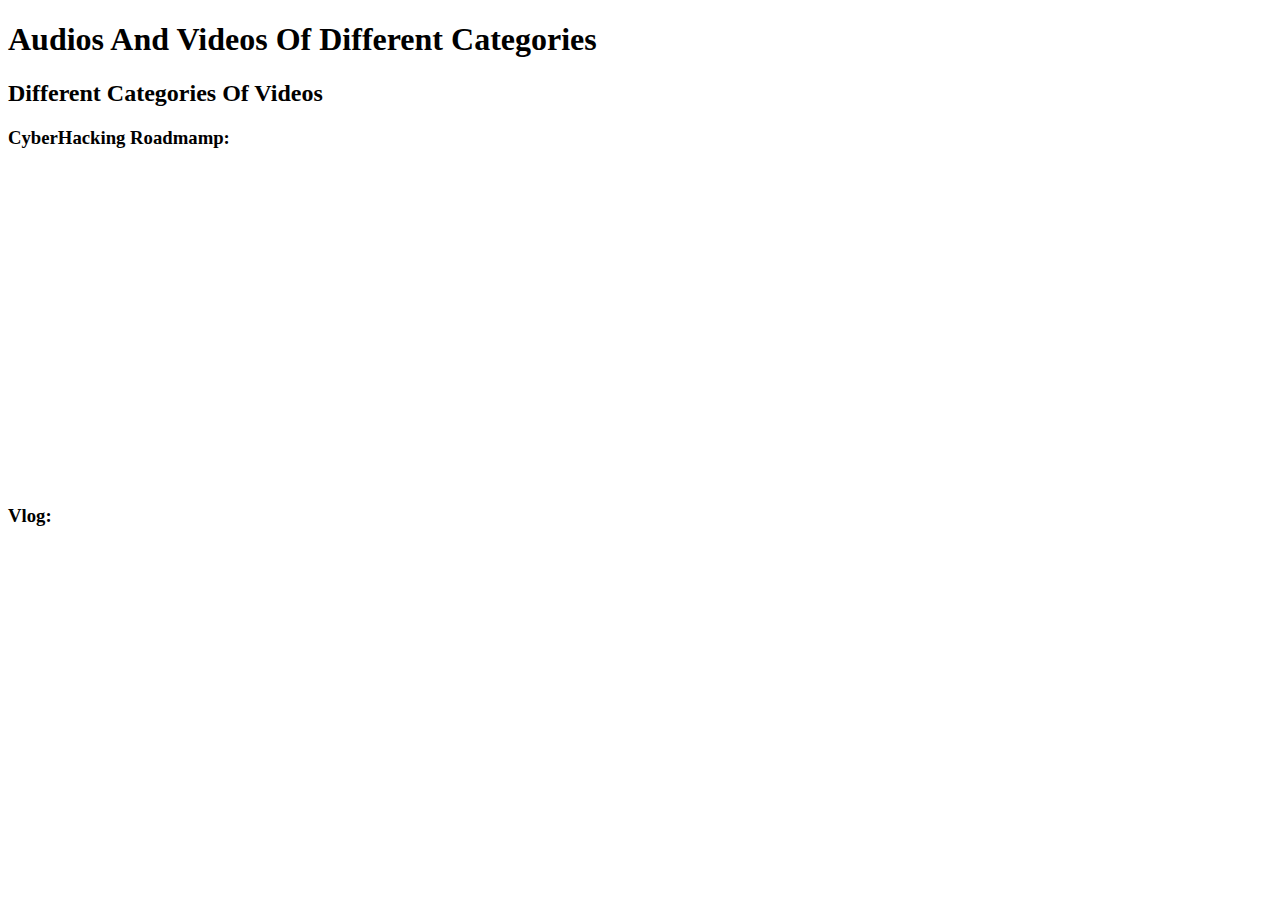
<file: Quick Quiz Video 10/index.html>
<!DOCTYPE html>
<html lang="en">

<head>
    <meta charset="UTF-8">
    <meta name="viewport" content="width=device-width, initial-scale=1.0">
    <title>Quick Quiz Video 10 - AliAsghar</title>
</head>

<body>
    <h1>Audios And Videos Of Different Categories</h1>
    <h2>Different Categories Of Videos</h2>

    <div>
        <h3>
            CyberHacking Roadmamp:
        </h3>
        <iframe width="560" height="315" src="https://www.youtube.com/embed/BLRFduFGrfI?si=DwB1XSyxYZFoIT3r"
            title="YouTube video player" frameborder="0"
            allow="accelerometer; autoplay; clipboard-write; encrypted-media; gyroscope; picture-in-picture; web-share"
            referrerpolicy="strict-origin-when-cross-origin" allowfullscreen></iframe>
    </div>
    <div>
        <h3>
            Vlog:
        </h3>
        <iframe width="560" height="315" src="https://www.youtube.com/embed/jJf80FNuZG4?si=pGvzowhYNXeyWrhe"
            title="YouTube video player" frameborder="0"
            allow="accelerometer; autoplay; clipboard-write; encrypted-media; gyroscope; picture-in-picture; web-share"
            referrerpolicy="strict-origin-when-cross-origin" allowfullscreen></iframe>
    </div>
</body>

</html>
</file>
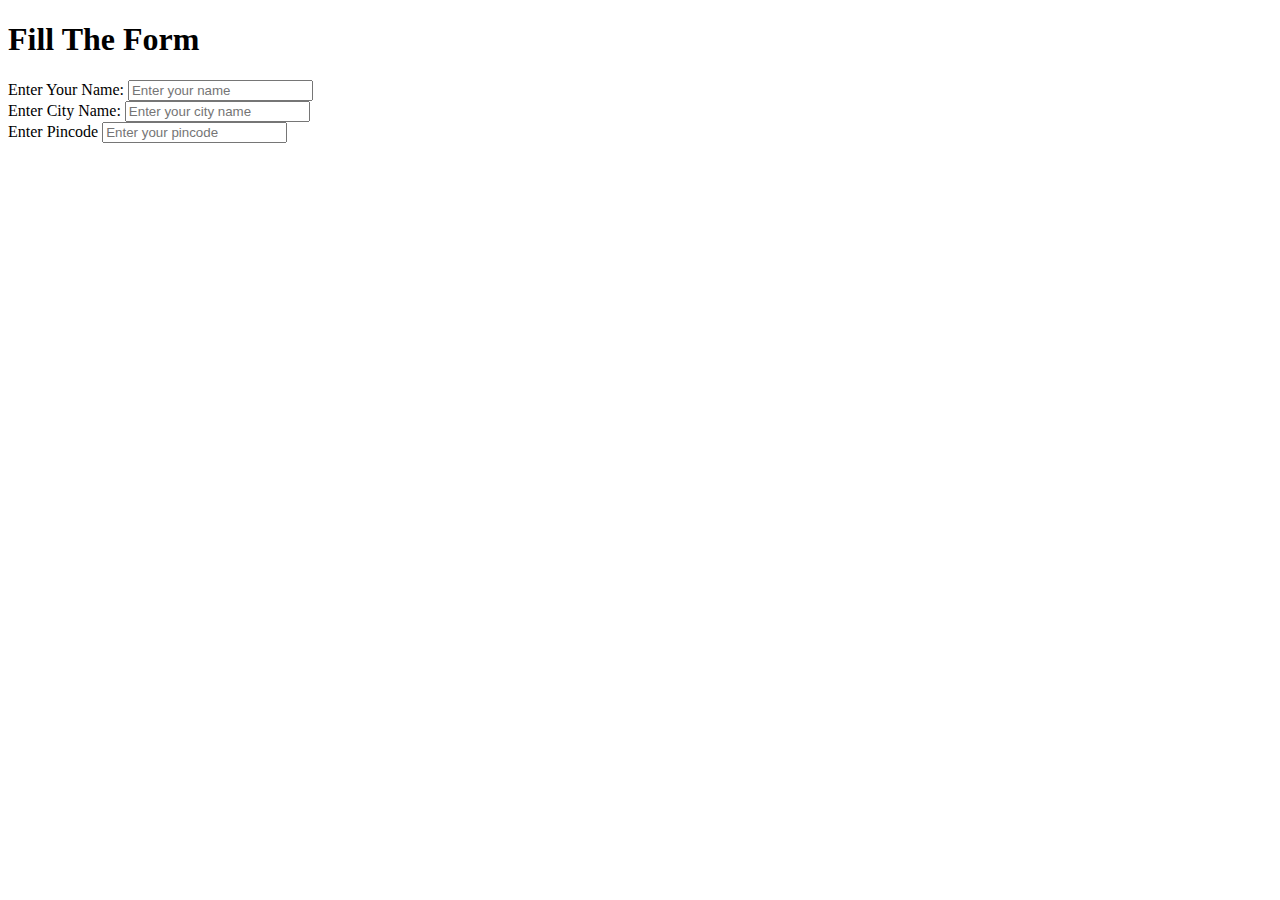
<file: Quick Quiz Video 8/index.html>
<!DOCTYPE html>
<html lang="en">

<head>
    <meta charset="UTF-8">
    <meta name="viewport" content="width=device-width, initial-scale=1.0">
    <title>Quick Quiz Video 8 - AliAsghar</title>
</head>

<body>
    <h1>Fill The Form</h1>
    <form action="div">
        <div>
            <label for="name">Enter Your Name:</label>
            <input type="text" name="name" id="name" placeholder="Enter your name">
        </div>
        <div>
            <label for="city">Enter City Name:</label>
            <input type="text" name="city" id="city" placeholder="Enter your city name">
        </div>
        <div>
            <label for="pincode">Enter Pincode</label>
            <input type="text" name="pincode" id="pincode" placeholder="Enter your pincode">
        </div>
    </form>
</body>

</html>
</file>
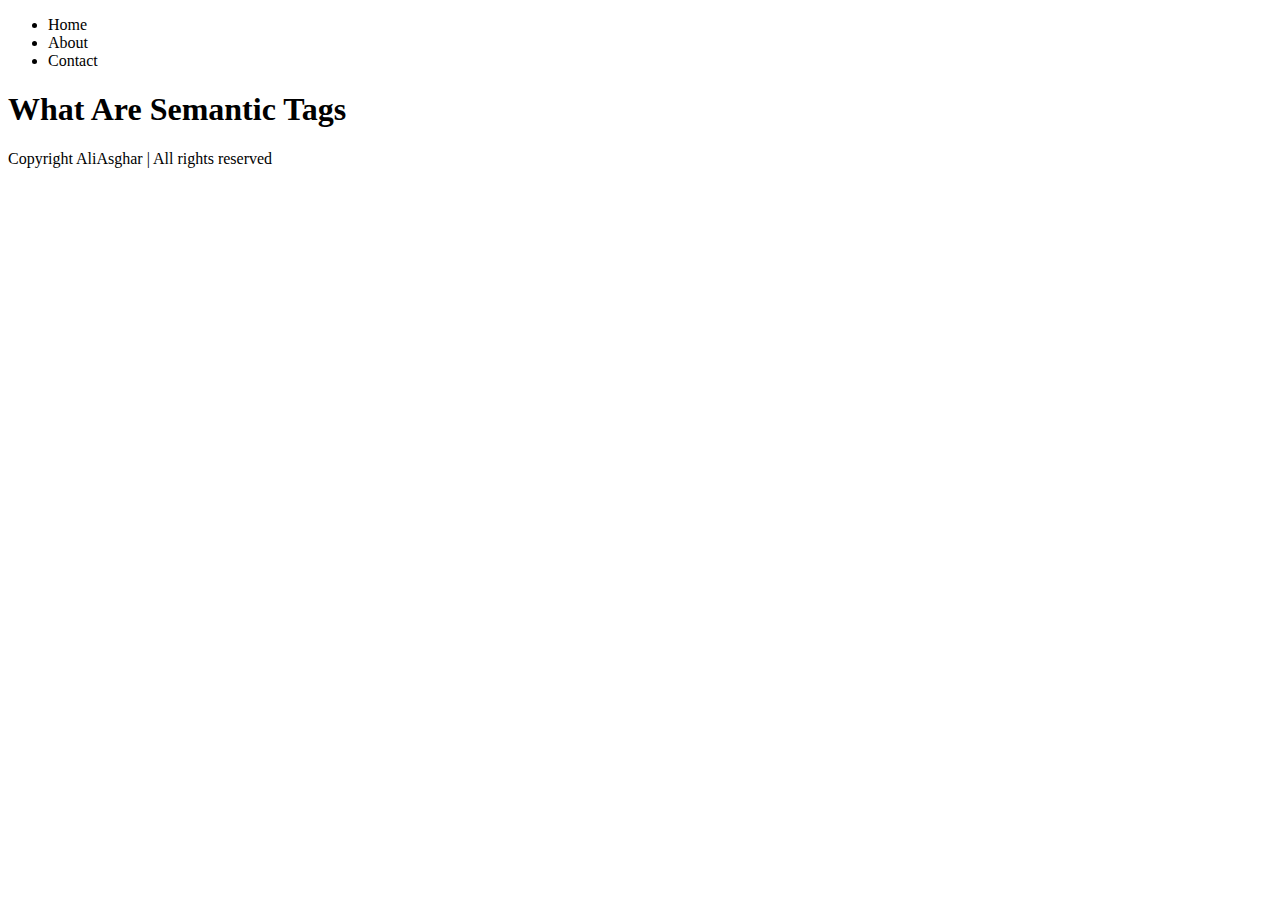
<file: Video 11/index.html>
<!DOCTYPE html>
<html lang="en">

<head>
    <meta charset="UTF-8">
    <meta name="viewport" content="width=device-width, initial-scale=1.0">
    <title>Semantic Tags</title>
</head>

<body>
    <header>
        <nav>
            <ul>
                <li>Home</li>
                <li>About</li>
                <li>Contact</li>
            </ul>
        </nav>
    </header>

    <main>
        <h1>What Are Semantic Tags</h1>
    </main>

    <footer>
        Copyright AliAsghar | All rights reserved
    </footer>

    <!-- <img src="semantic-tags.png" alt=""> -->
</body>

</html>
</file>
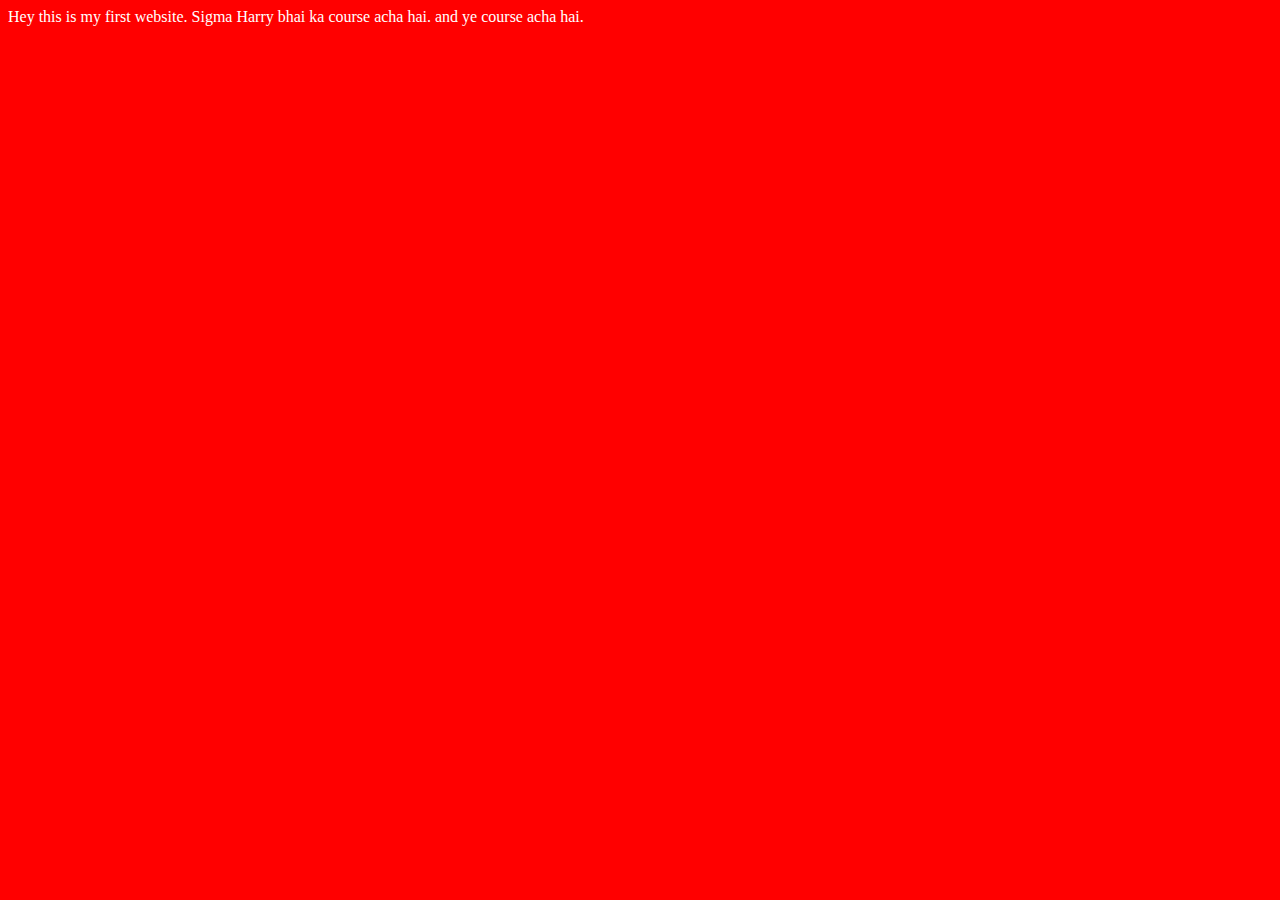
<file: Video 2/index.html>
<!DOCTYPE html>
<html lang="en">
<head>
    <meta charset="UTF-8">
    <meta name="viewport" content="width=device-width, initial-scale=1.0">
    <title>Sigma Web Development Course</title>
    <link rel="stylesheet" href="style.css">
</head>
<body>
    Hey this is my first website. Sigma Harry bhai ka course acha hai.
    and ye course acha hai.
    <script src="script.js"></script>
</body>
</html>
</file>
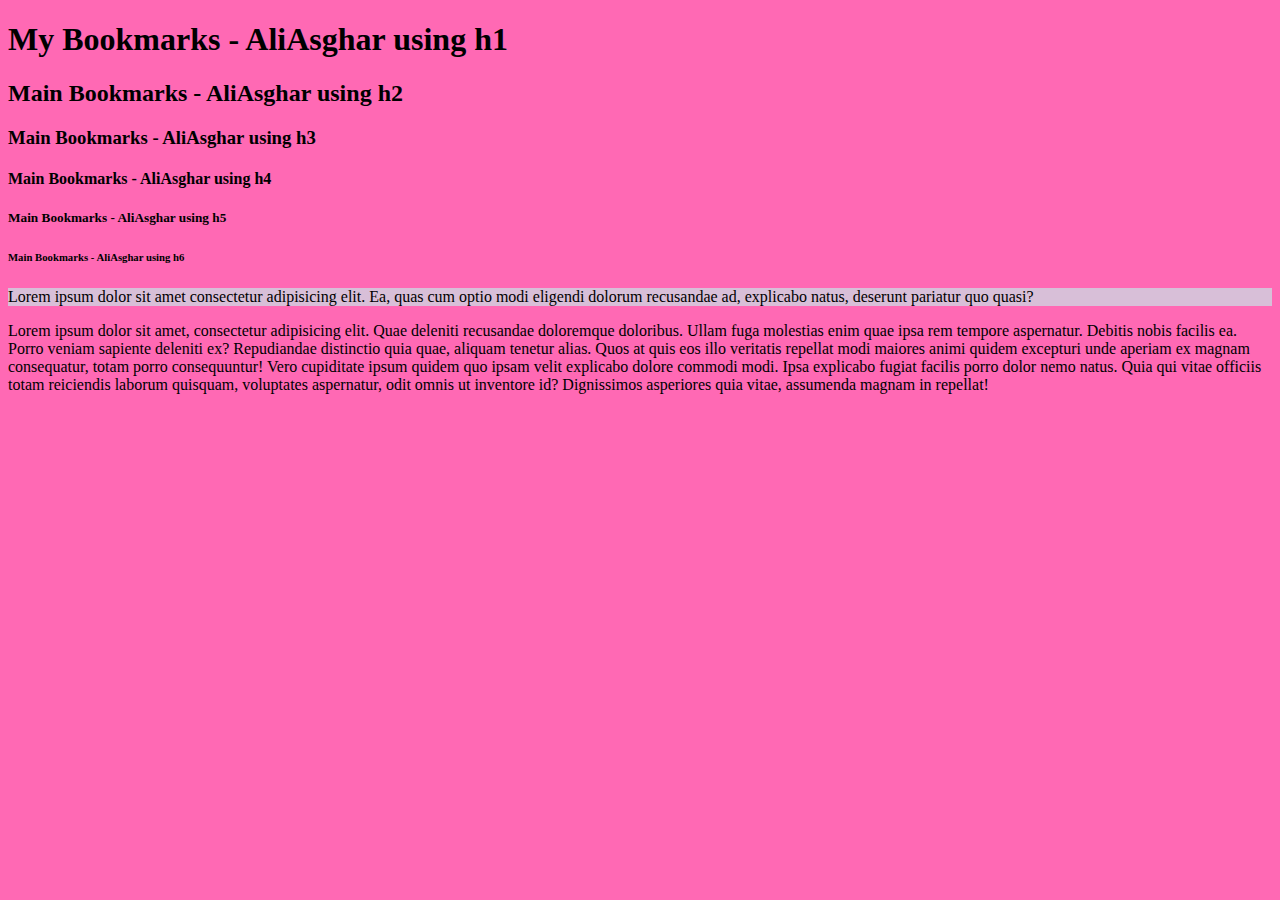
<file: Video 4/index.html>
<!DOCTYPE html>
<html lang="en">
<head>
    <meta charset="UTF-8">
    <meta name="viewport" content="width=device-width, initial-scale=1.0">
    <title>My Bookmarks - AliAsghar</title>
    <link rel="stylesheet" href="style.css">
</head>
<body>
    <h1>My Bookmarks - AliAsghar using h1</h1>
    <h2>Main Bookmarks - AliAsghar using h2</h2>
    <h3>Main Bookmarks - AliAsghar using h3</h3>
    <h4>Main Bookmarks - AliAsghar using h4</h4>
    <h5>Main Bookmarks - AliAsghar using h5</h5>
    <h6>Main Bookmarks - AliAsghar using h6</h6>

    <p style="background-color: thistle;" >Lorem ipsum dolor sit amet consectetur adipisicing elit. Ea, quas cum optio modi eligendi dolorum recusandae ad, explicabo natus, deserunt pariatur quo quasi?</p>
    <p>Lorem ipsum dolor sit amet, consectetur adipisicing elit. Quae deleniti recusandae doloremque doloribus. Ullam fuga molestias enim quae ipsa rem tempore aspernatur. Debitis nobis facilis ea. Porro veniam sapiente deleniti ex? Repudiandae distinctio quia quae, aliquam tenetur alias. Quos at quis eos illo veritatis repellat modi maiores animi quidem excepturi unde aperiam ex magnam consequatur, totam porro consequuntur! Vero cupiditate ipsum quidem quo ipsam velit explicabo dolore commodi modi. Ipsa explicabo fugiat facilis porro dolor nemo natus. Quia qui vitae officiis totam reiciendis laborum quisquam, voluptates aspernatur, odit omnis ut inventore id? Dignissimos asperiores quia vitae, assumenda magnam in repellat!</p>
</body>
</html>
</file>
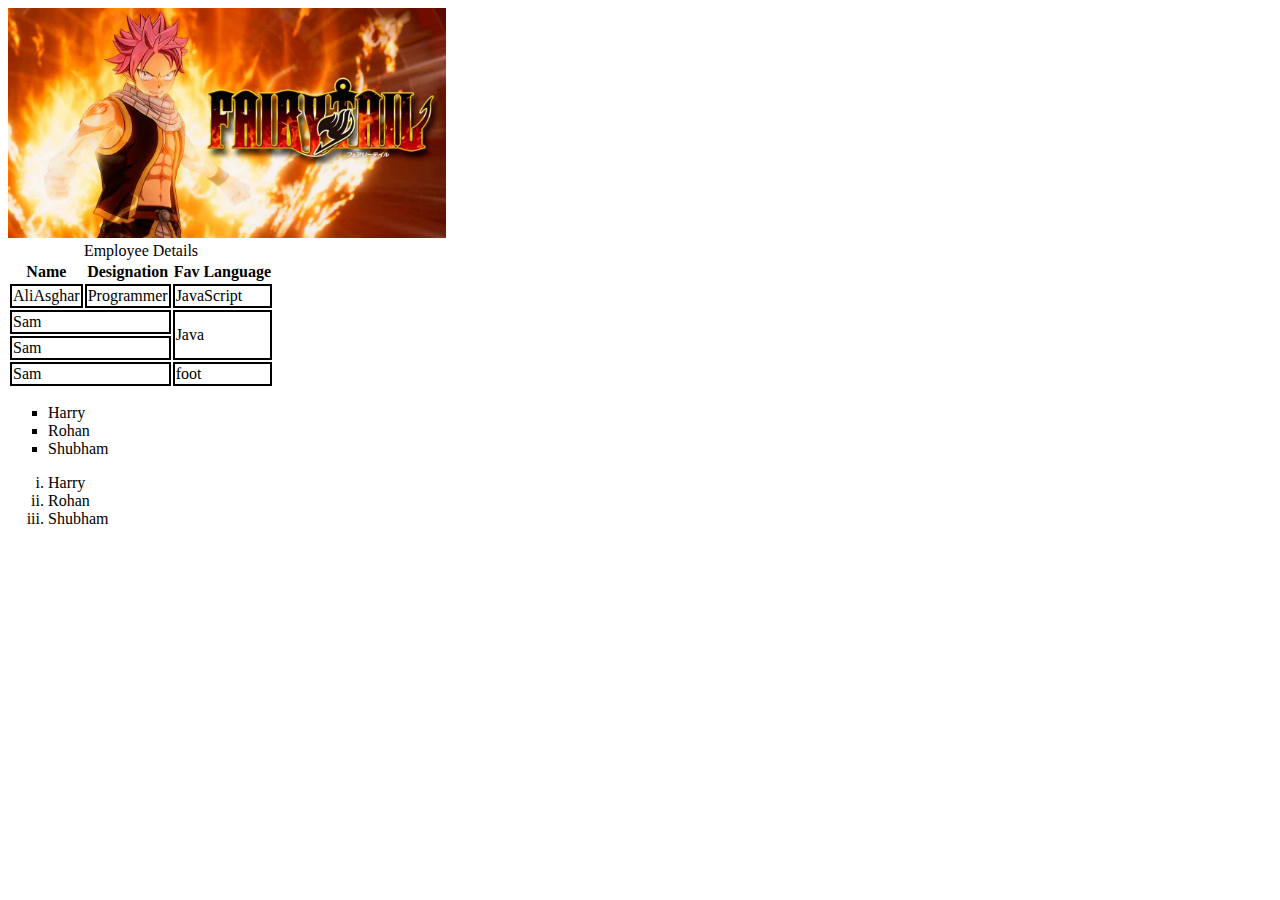
<file: Video 5/index.html>
<!DOCTYPE html>
<html lang="en">

<head>
  <meta charset="UTF-8">
  <meta name="viewport" content="width=device-width, initial-scale=1.0">
  <title>Document</title>
  <link rel="stylesheet" href="style.css">
</head>

<body>
  <img height="230" src="image.png" alt="Fairy Tail Image">
  <br>
  <table>
    <caption>Employee Details</caption>

    <thead>
      <tr>
        <th>Name</th>
        <th>Designation</th>
        <th>Fav Language</th>
      </tr>
    </thead>
    <tbody>

      <tr>
        <td>AliAsghar</td>
        <td>Programmer</td>
        <td>JavaScript</td>
      </tr>

      <tr>
        <td colspan="2">Sam</td>
        <td rowspan="2">Java</td>
      </tr>
      <tr>
        <td colspan="2">Sam</td>
      </tr>

    </tbody>
    <tfoot>
      <tr>
        <td colspan="2">Sam</td>
        <td colspan="2">foot</td>
      </tr>
    </tfoot>
  </table>


  <ul type="square">
      <li>Harry</li>
      <li>Rohan</li>
      <li>Shubham</li>
  </ul>
  <ol type="i">
      <li>Harry</li>
      <li>Rohan</li>
      <li>Shubham</li>
  </ol>
</body>

</html>
</file>
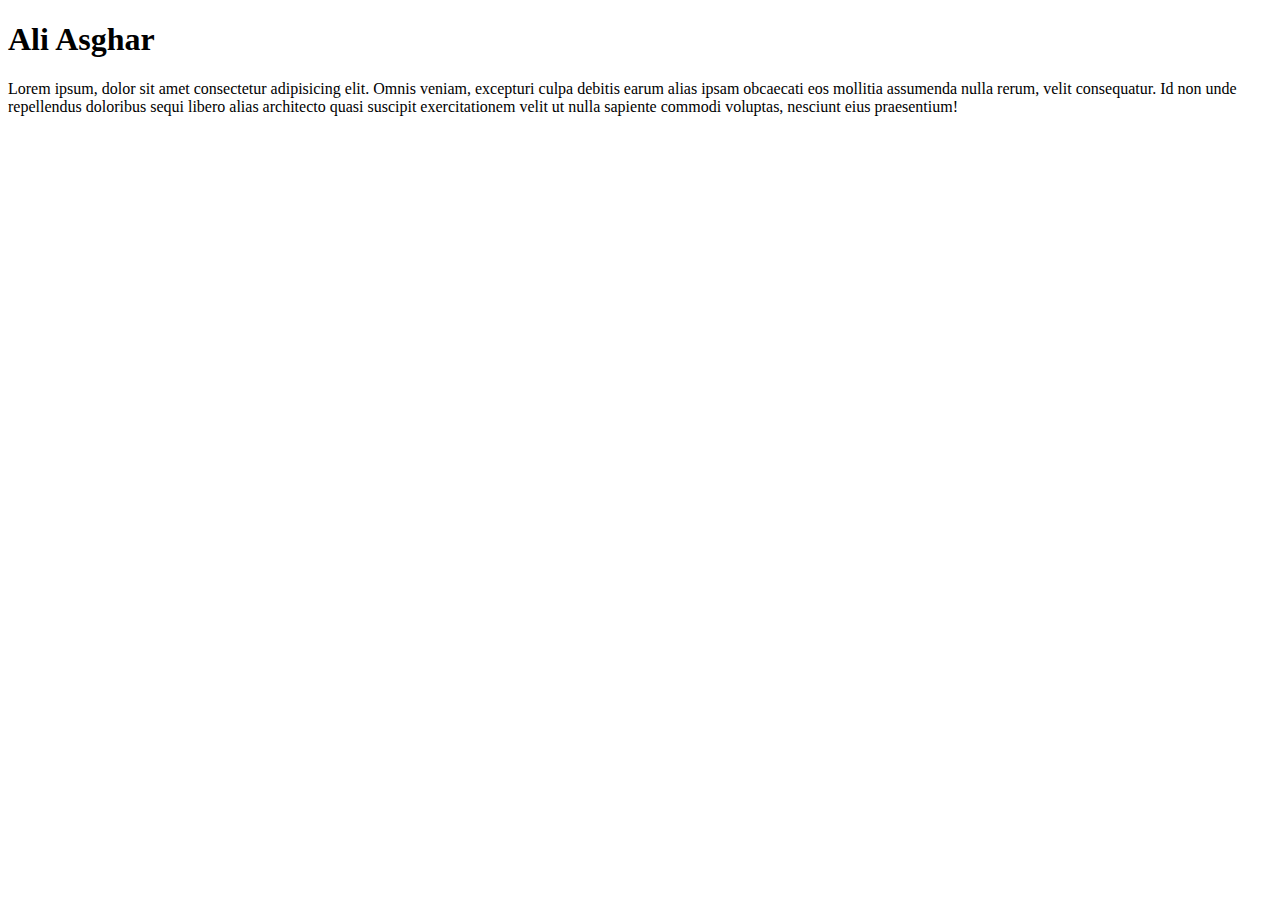
<file: Video 6/index.html>
<!DOCTYPE html>
<html lang="en">
<head>
    <meta charset="UTF-8">
    <meta name="viewport" content="width=device-width, initial-scale=1.0">
    <meta name="description" content="This is a page which contain description about harry - the sigma">
    <title>About Ali Asghar - AliAsghar</title>
</head>
<body>
    <h1>Ali Asghar</h1>
    <p>Lorem ipsum, dolor sit amet consectetur adipisicing elit. Omnis veniam, excepturi culpa debitis earum alias ipsam obcaecati eos mollitia assumenda nulla rerum, velit consequatur. Id non unde repellendus doloribus sequi libero alias architecto quasi suscipit exercitationem velit ut nulla sapiente commodi voluptas, nesciunt eius praesentium!</p>
</body>
</html>
</file>
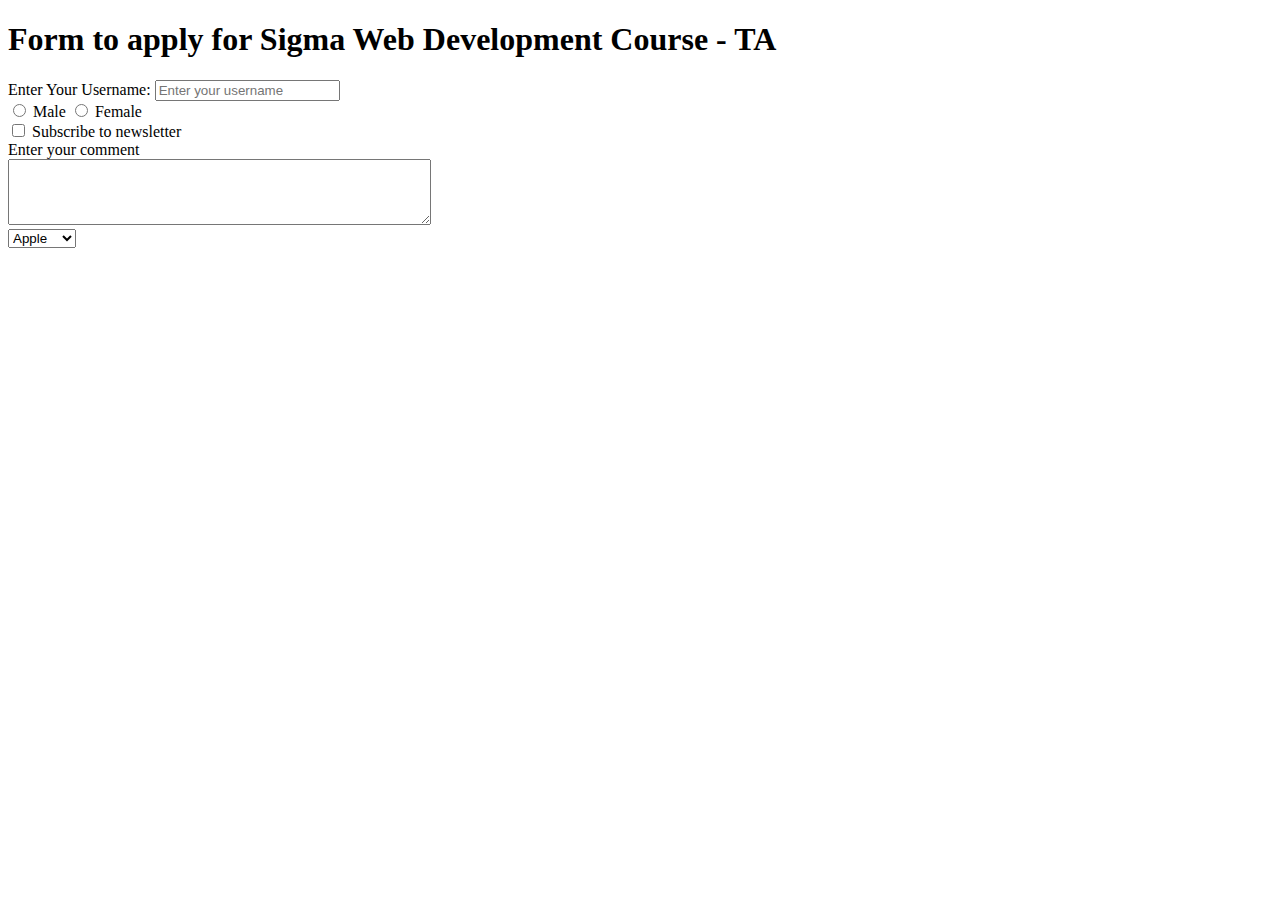
<file: Video 7/index.html>
<!DOCTYPE html>
<html lang="en">

<head>
    <meta charset="UTF-8">
    <meta name="viewport" content="width=device-width, initial-scale=1.0">
    <title>Forms - Lets learn it</title>
</head>

<body>
    <h1>Form to apply for Sigma Web Development Course - TA</h1>
    <form action="post">
        <div>
            <label for="username">Enter Your Username:</label>
            <input type="text" id="username" name="username" placeholder="Enter your username" >
        </div>
        <div>
            <input type="radio" id="male" name="gender" value="male">
            <label for="male">Male</label>
            <input type="radio" id="female" name="gender" value="female">
            <label for="female">Female</label>
        </div>
        <div>
            <input type="checkbox" id="subscribe" name="subscribe" value="yes">
            <label for="subscribe">Subscribe to newsletter</label>
        </div>
        <div>
            <label for="comment">Enter your comment</label>
            <br>
            <textarea name="comment" id="comment" rows="4" cols="50">
            </textarea>
        </div>
        <div>
            <select name="fruits">
                <option value="apple">Apple</option>
                <option value="banana">Banana</option>
                <option value="cherry">Cherry</option>
            </select>
        </div>
    </form>
</body>

</html>
</file>
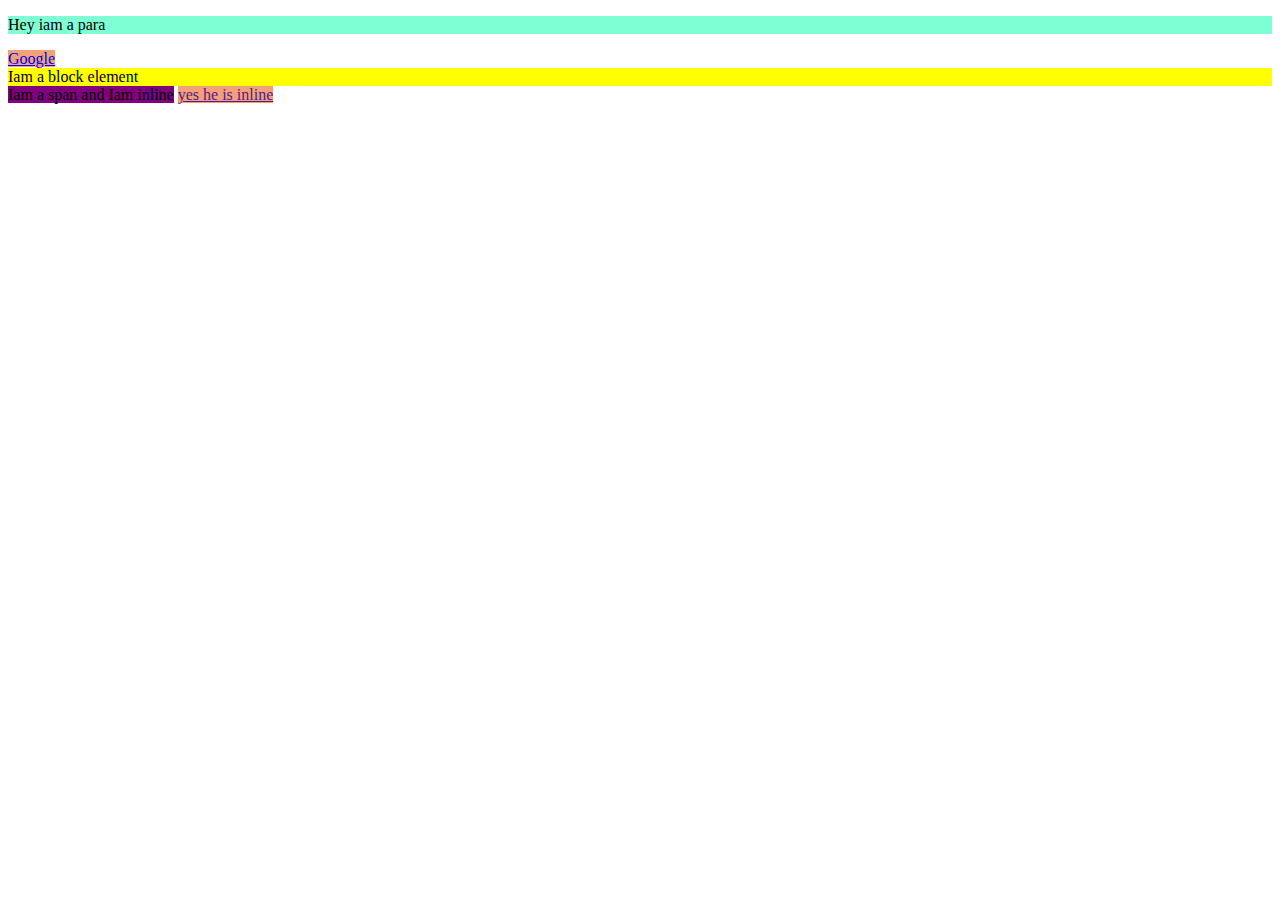
<file: Video 8/index.html>
<!DOCTYPE html>
<html lang="en">

<head>
    <meta charset="UTF-8">
    <meta name="viewport" content="width=device-width, initial-scale=1.0">
    <title>Inline And Block Elements - HTML</title>
    <link rel="stylesheet" href="style.css">
</head>
<body>
    <p>Hey iam a para</p>
    <a href="https://www.google.com">Google</a>
    <div>Iam a block element</div>
    <span>Iam a span and Iam inline</span> <a href="">yes he is inline</a>
</body>

</html>
</file>
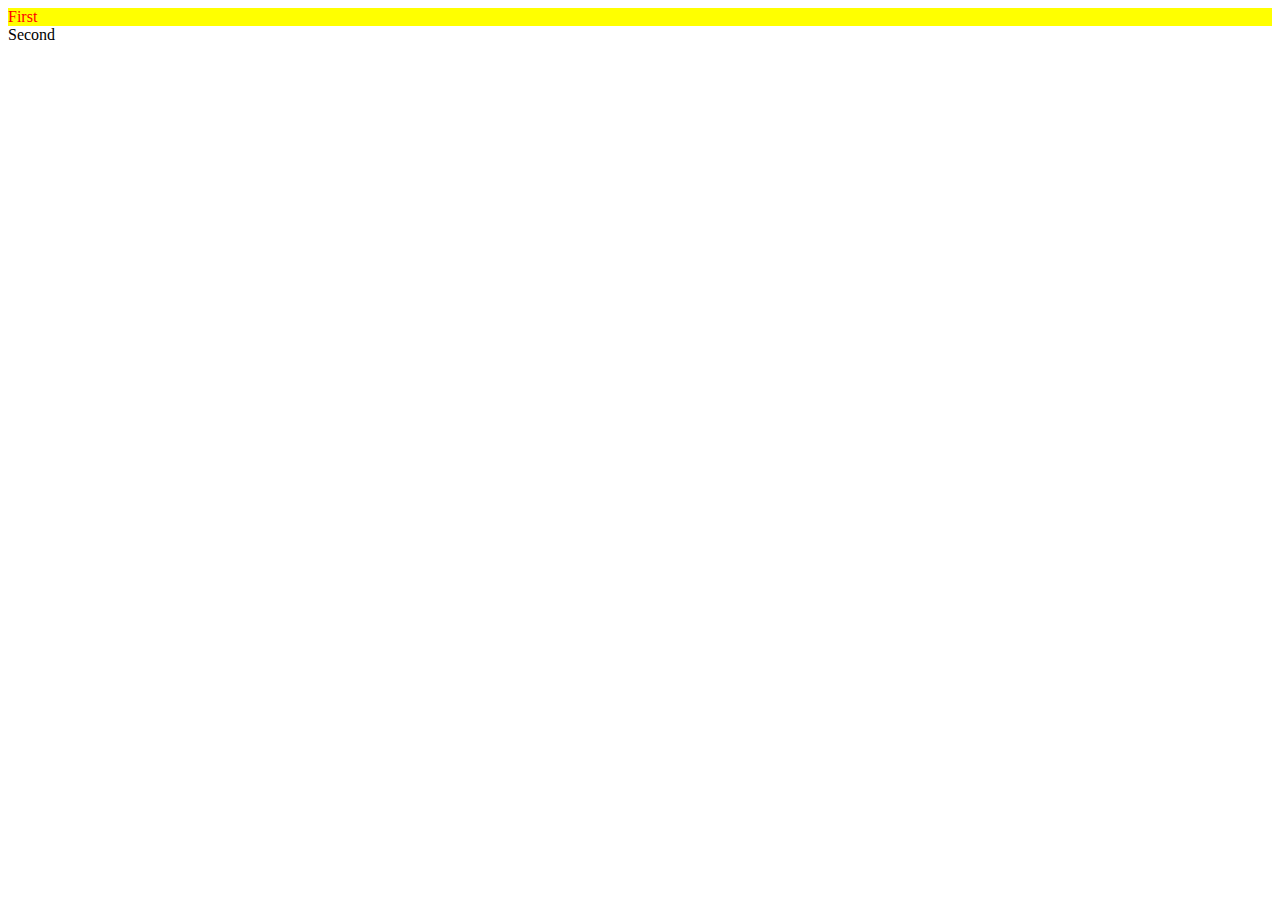
<file: Video 9/index.html>
<!DOCTYPE html>
<html lang="en">

<head>
    <meta charset="UTF-8">
    <meta name="viewport" content="width=device-width, initial-scale=1.0">
    <title>ID and Classes in HTML - AliAsghar</title>
    <link rel="stylesheet" href="style.css">
</head>

<body>
    <div id="firstdiv" class="red bg-yellow">First</div>
    <div id="secondsdiv">Second</div>
    <span class="red"></span>
</body>

</html>
</file>
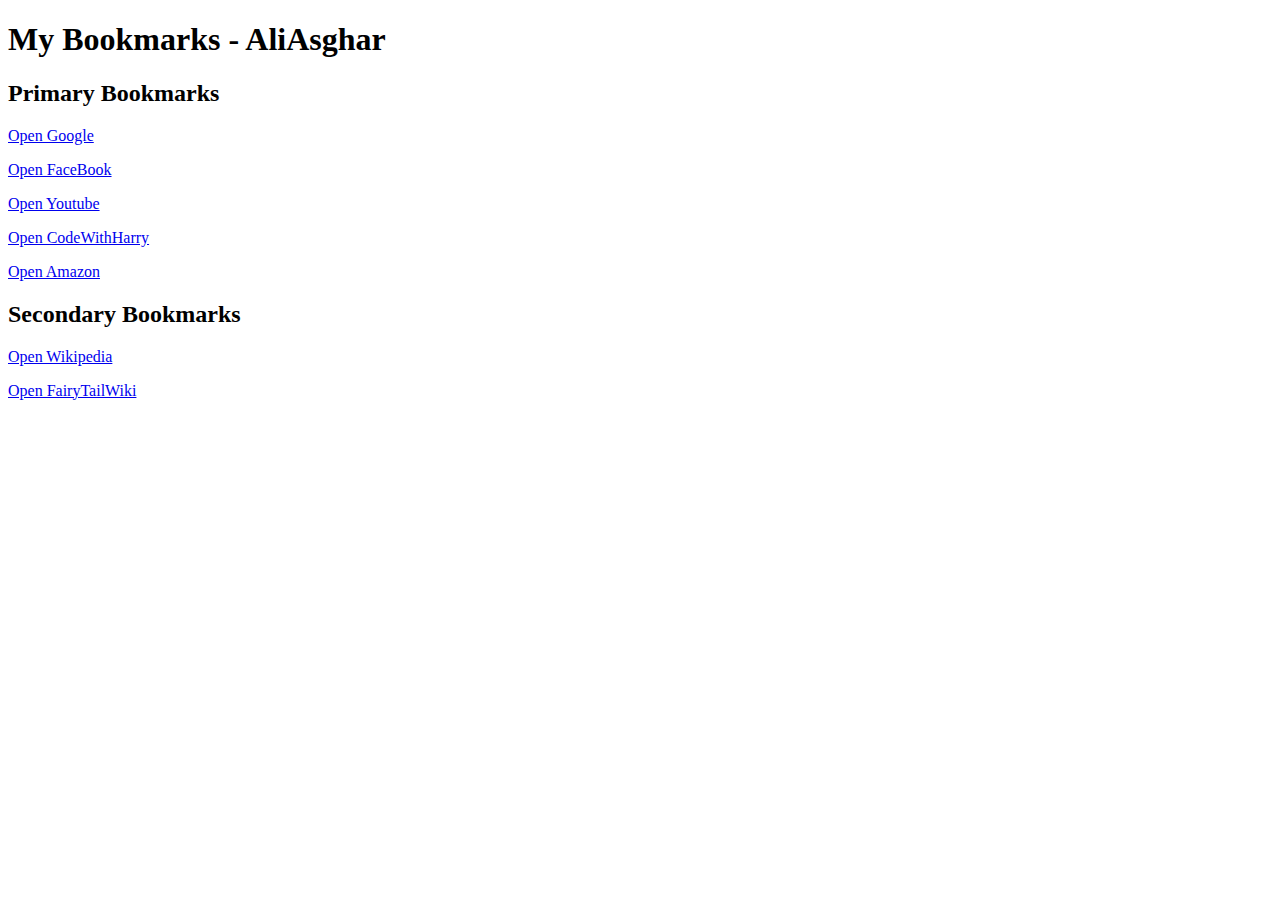
<file: Video 4/book markmanager.html>
<!DOCTYPE html>
<html lang="en">
<head>
    <meta charset="UTF-8">
    <meta name="viewport" content="width=device-width, initial-scale=1.0">
    <title>Bookmark Manager - AliAsghar</title>
</head>
<body>
    <h1>My Bookmarks - AliAsghar</h1>
    <h2>Primary Bookmarks</h2>
    <p>
        <a target="_blank" href="https://www.google.com">Open Google</a>
    </p>
    <p><a target="_blank" href="https://www.facebook.com">Open FaceBook</a></p>
    <p><a target="_blank" href="https://www.youtube.com">Open Youtube</a></p>
    <p><a target="_blank" href="https://www.codewithharry.com">Open CodeWithHarry</a></p>
    <p><a target="_blank" href="https://www.amazon.com">Open Amazon</a></p>


    <h2>Secondary Bookmarks</h2>
    <p><a target="_blank" href="https://www.wikipedia.com">Open Wikipedia</a></p>
    <p><a target="_blank" href="https://fairytail.fandom.com/wiki/Main_Page">Open FairyTailWiki</a></p>
</body>
</html>
</file>
<file: Video 2/style.css>
body{
    background-color: red;
    color: white;
}
</file>
<file: Video 4/style.css>
body{
    background-color: hotpink;
}
</file>
<file: Video 5/style.css>
td{
    border: 2px solid black;
}
</file>
<file: Video 8/style.css>
p {
    background-color: aquamarine;
}

a {
    background-color: rgb(242, 160, 122);
}

div {
    background-color: yellow;
}

span{
    background-color: purple;
}
</file>
<file: Video 9/style.css>
.red {
    color: red;
}

.bg-yellow {
    background-color: yellow;
}
</file>
